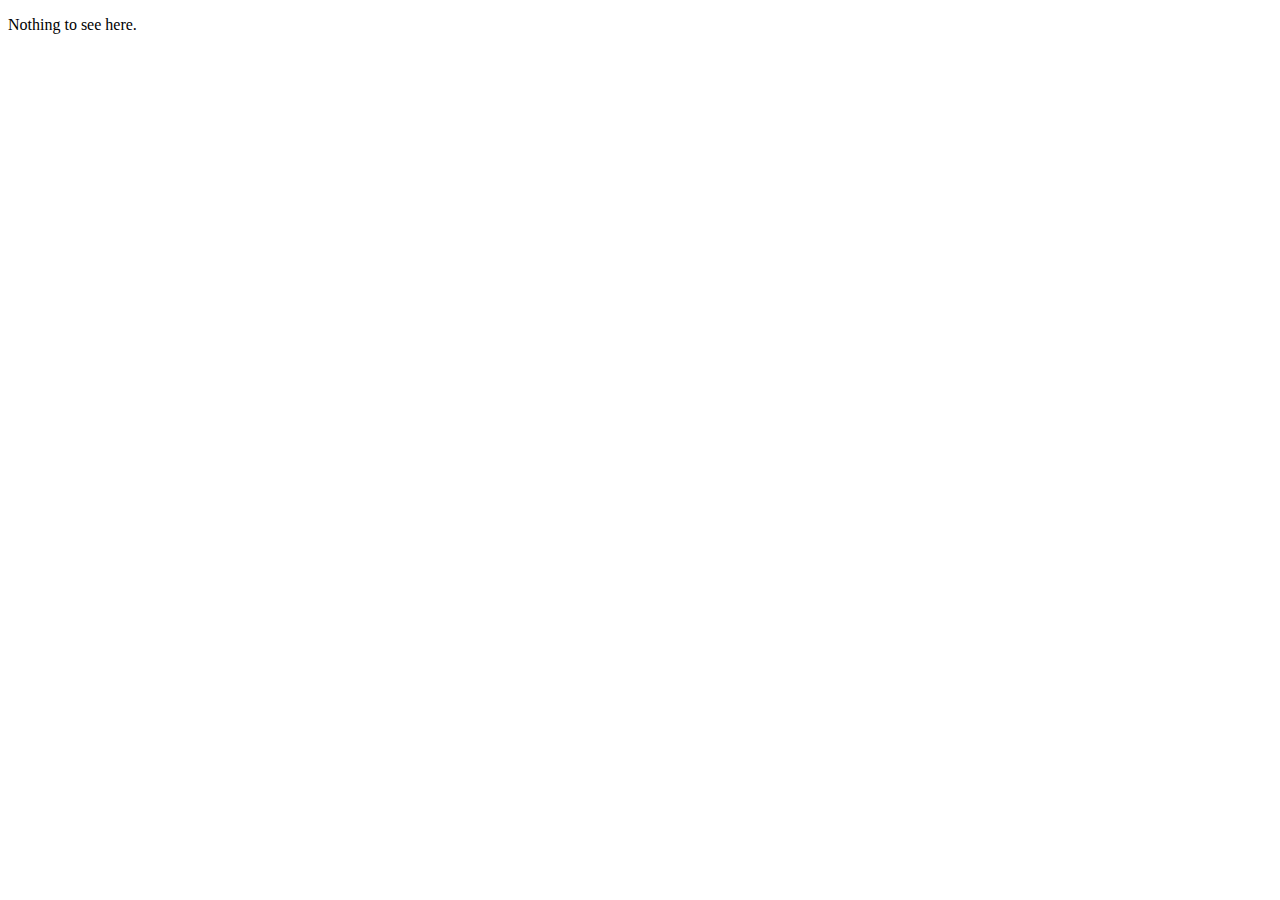
<file: Fundamentals/Modules/03-learn-terraform-modules-create/modules/aws-s3-static-website-bucket/www/index.html>
<!DOCTYPE html>
<!--
 Copyright (c) HashiCorp, Inc.
 SPDX-License-Identifier: MPL-2.0
-->

<html lang="en" dir="ltr">
  <head>
    <meta charset="utf-8">
    <title>Static Website</title>
  </head>
  <body>
    <p>Nothing to see here.</p>
  </body>
</html>
</file>
